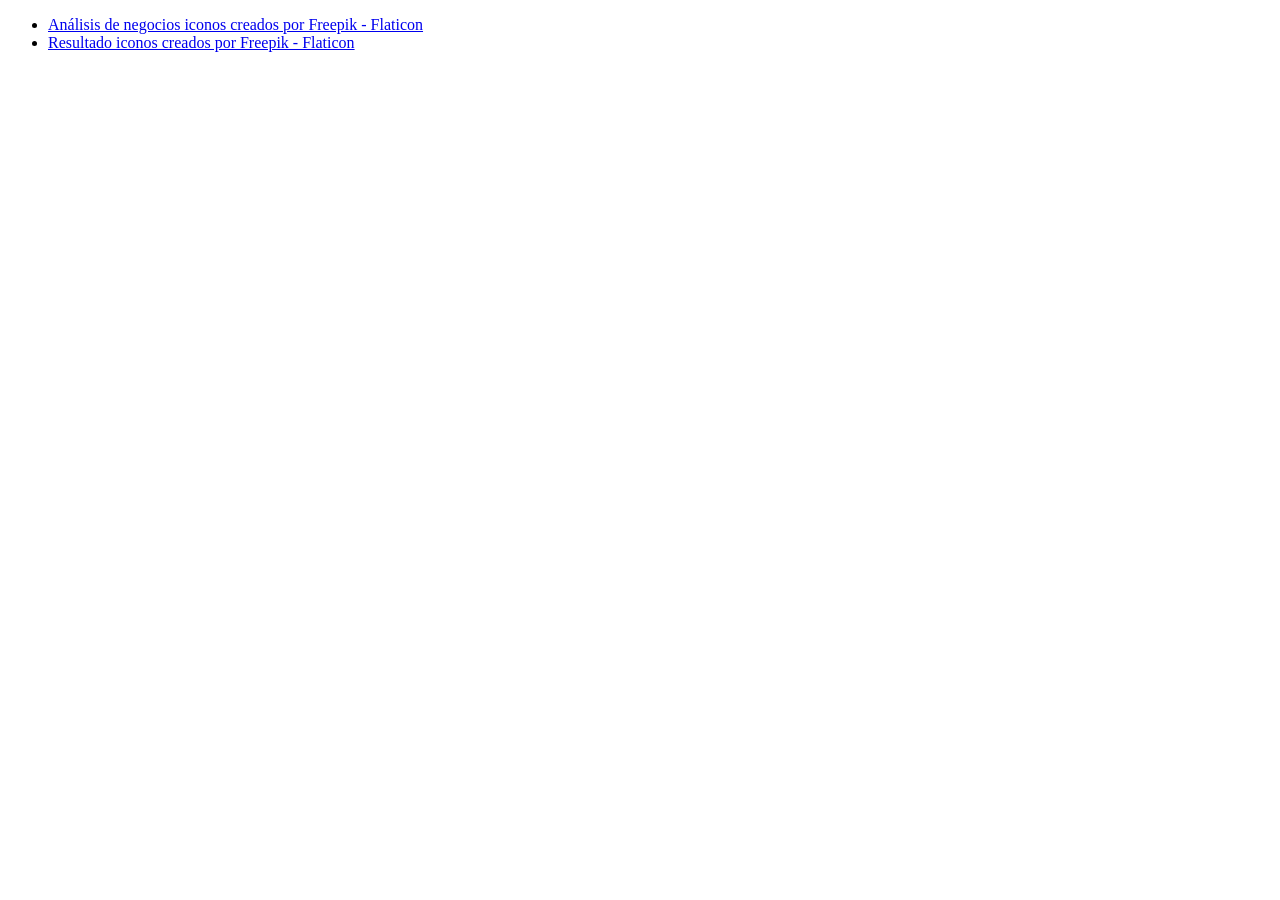
<file: attributions/index.html>
<!DOCTYPE html>
<html lang="en">
<head>
  <meta charset="UTF-8">
  <meta http-equiv="X-UA-Compatible" content="IE=edge">
  <meta name="viewport" content="width=device-width, initial-scale=1.0">
  <title>Document</title>
</head>
<body>
  <div class="content">
    <ul>
      <li>
        <a 
          href="https://www.flaticon.es/iconos-gratis/analisis-de-negocios"
          title="análisis de negocios iconos">
          Análisis de negocios iconos creados por Freepik - Flaticon
        </a>
      </li>
      <li>
        <a 
          href="https://www.flaticon.es/iconos-gratis/resultado" 
          title="resultado iconos">
          Resultado iconos creados por Freepik - Flaticon
        </a>
      </li>
    </ul>
  </div>
</body>
</html>
</file>
